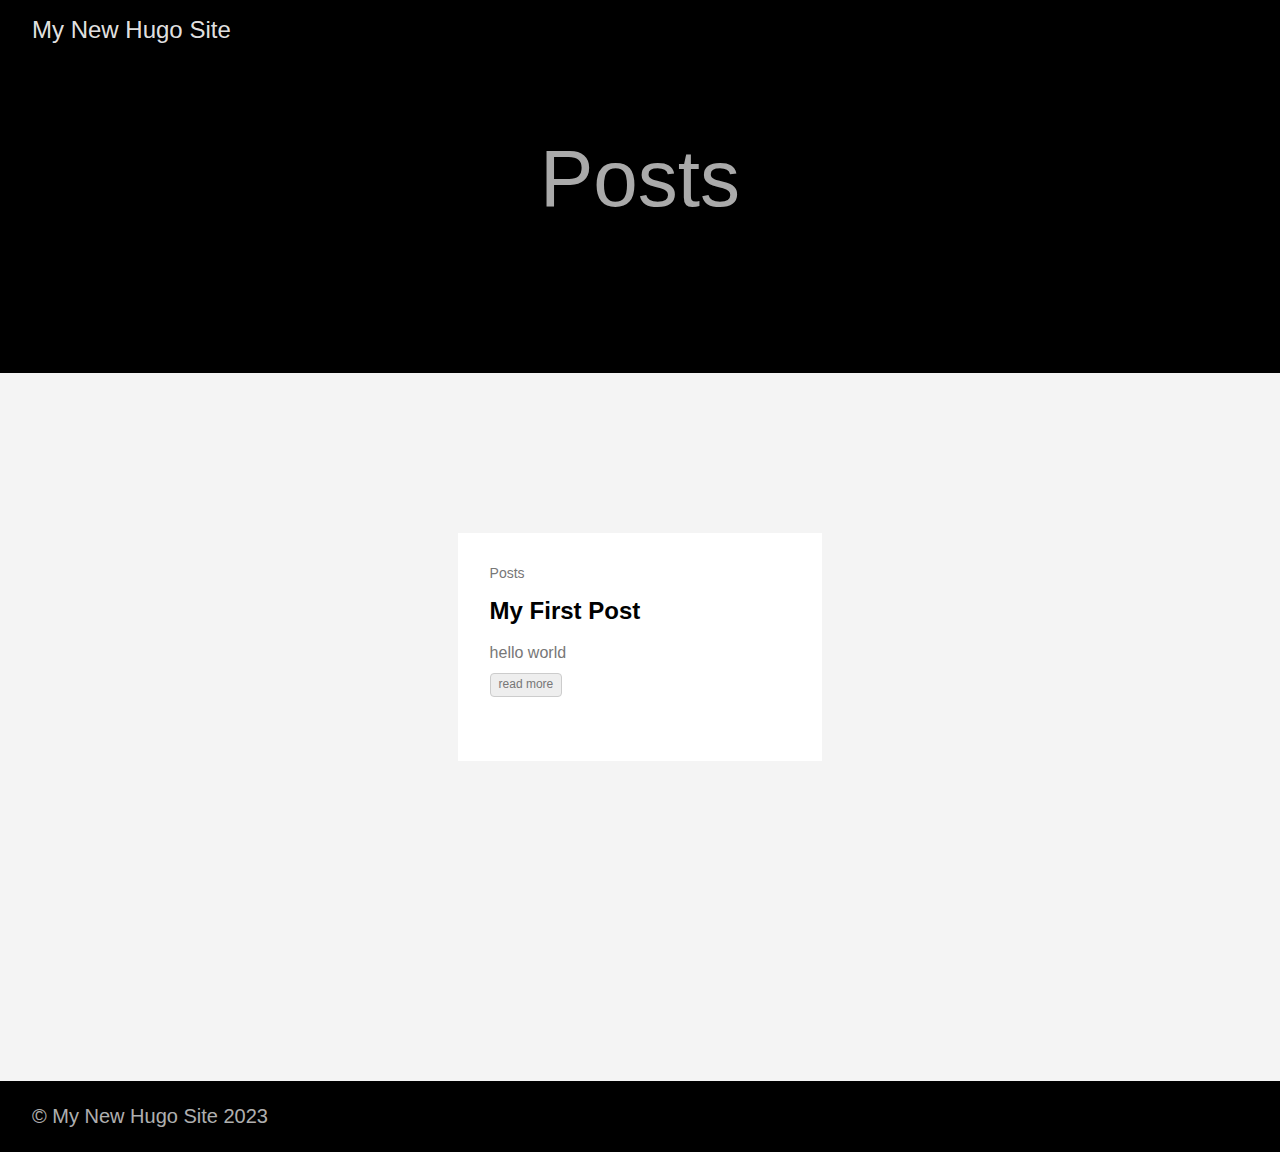
<file: posts/page/1/index.html>
<!DOCTYPE html>
<html lang="en-us">
  <head>
    <title>https://Axel887.github.io/hetic-hugo/posts/</title>
    <link rel="canonical" href="https://Axel887.github.io/hetic-hugo/posts/">
    <meta name="robots" content="noindex">
    <meta charset="utf-8">
    <meta http-equiv="refresh" content="0; url=https://Axel887.github.io/hetic-hugo/posts/">
  </head>
</html>
</file>
